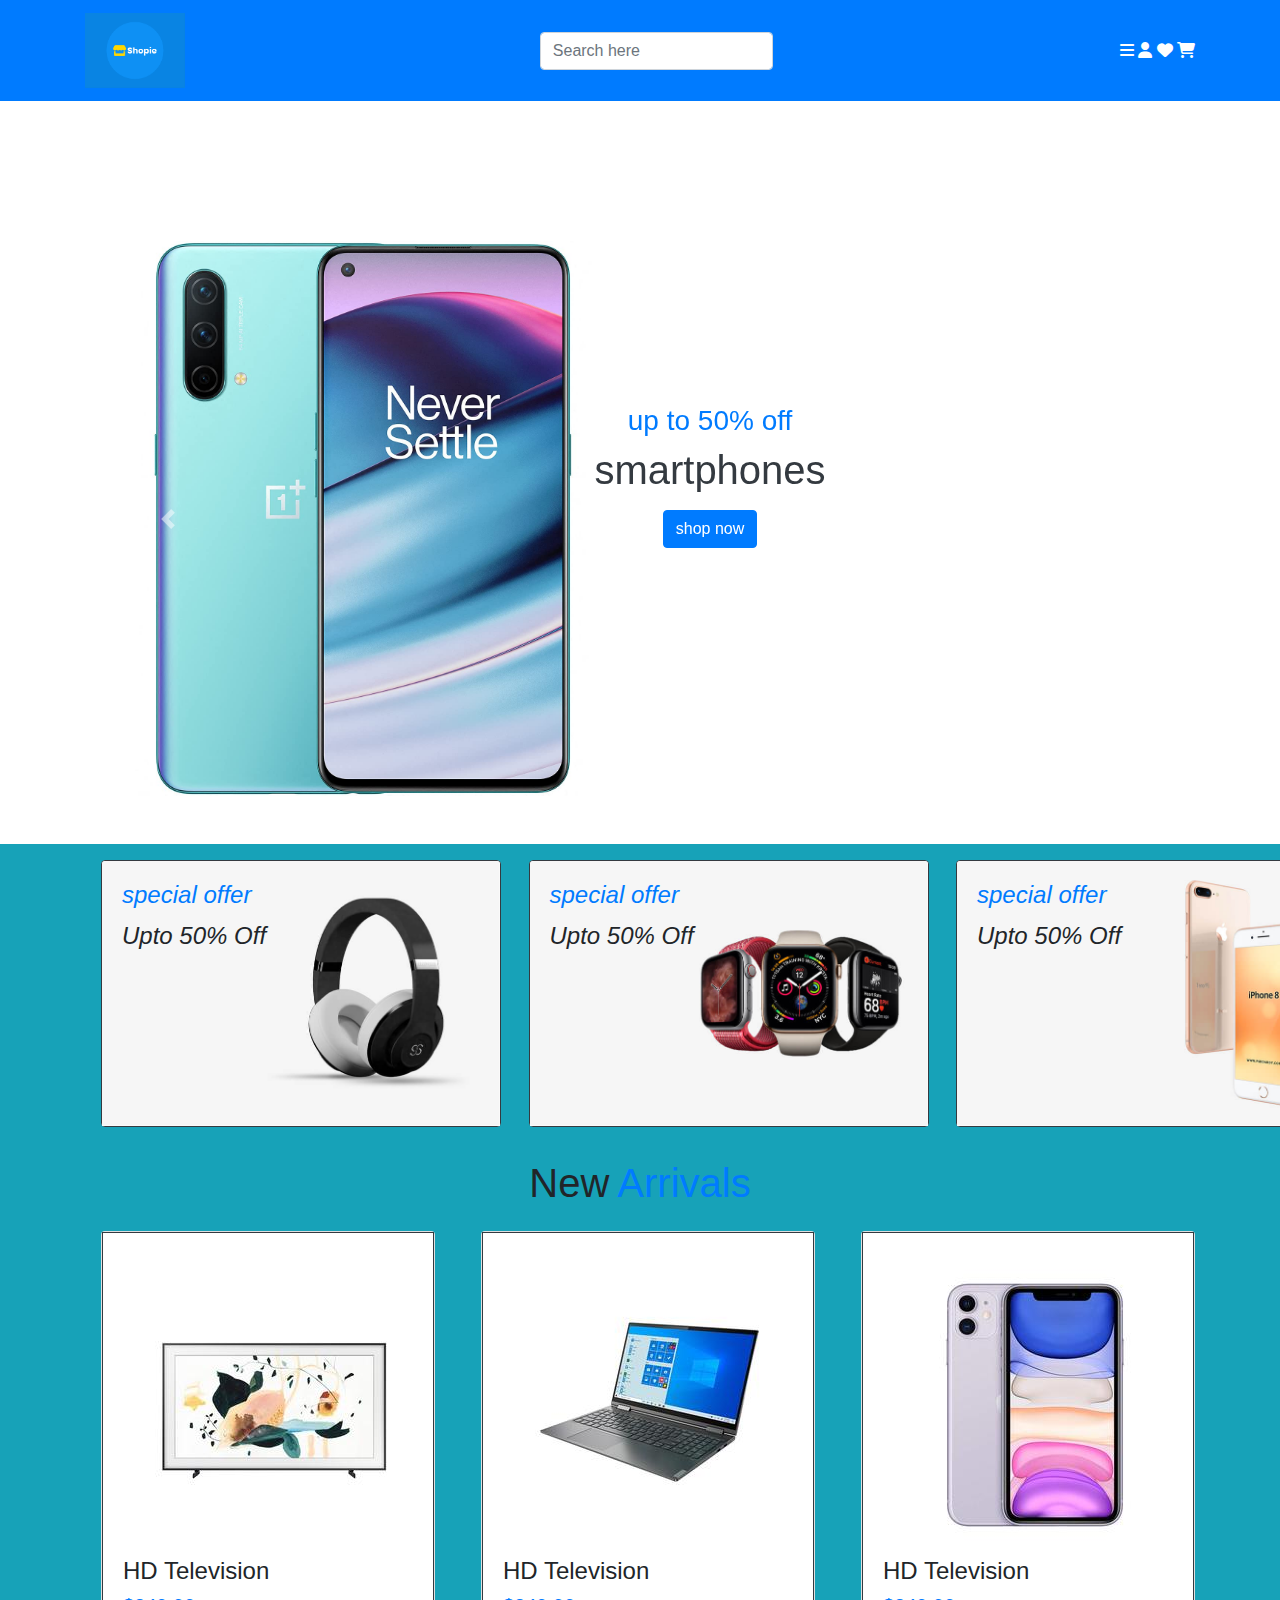
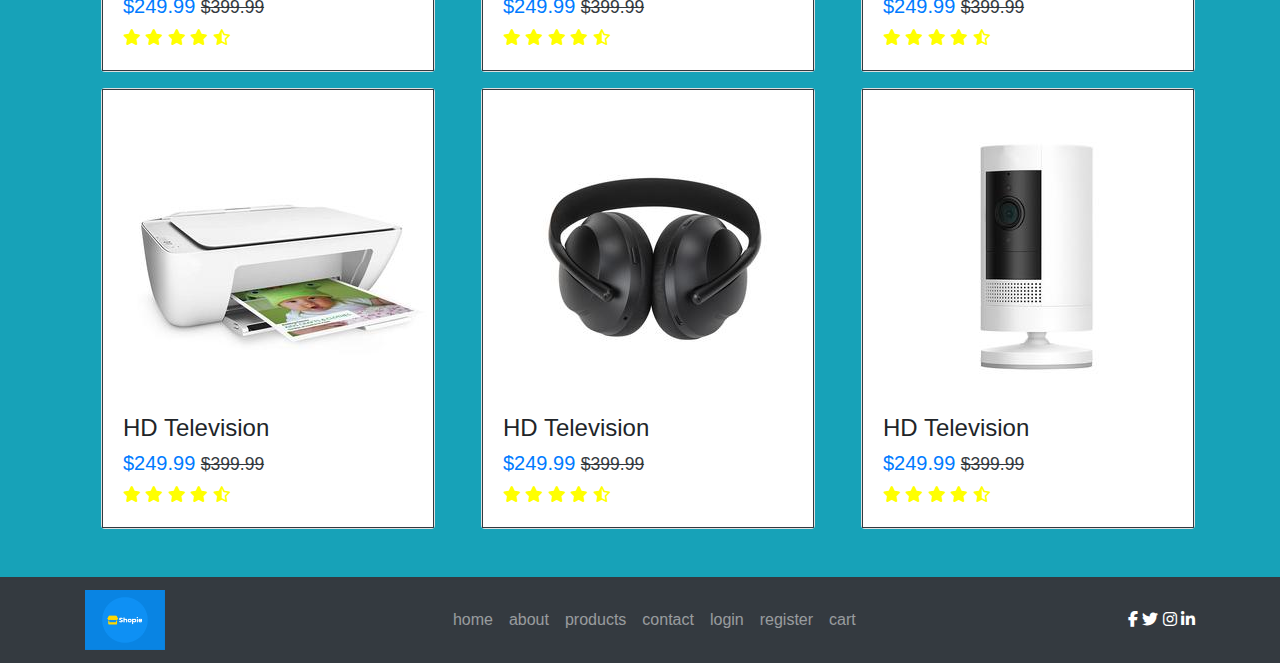
<file: index.html>
<!DOCTYPE html>
<html>
    <head>
        <meta charset="utf-8">
        <link  rel="stylesheet" href="css/style.css">
        <link rel="stylesheet" href="https://cdnjs.cloudflare.com/ajax/libs/font-awesome/6.4.0/css/all.min.css">
        <link rel="stylesheet" href="css/bootstrap.min.css">
    </head>
    <body>
        <nav class="navbar navbar-expand-sm bg-primary navbar-dark">
            <div class="container">
            <a class="navbar-brand" href="#">
            <img src="images/about-img.png" alt="Logo" style="width:100px;">
        </a>
        <form class="form-inline" action="/action_page.php">
            <input class="form-control mr-sm-2" type="text" placeholder="Search here">
        </form>
        <div class="icons" style="color: white;">
            <i class="fa-solid fa-bars"></i>
            <i class="fa-solid fa-user"></i>
            <i class="fa-solid fa-heart"></i>
            <i class="fa-solid fa-cart-shopping"></i>
        </div>

            </div>
        </nav> <!-- end of header -->
            <div class="container"> <!-- slide  second-->
                    <div id="demo" class="carousel slide " data-ride="carousel">

                        <!-- Indicators -->
                        <ul class="carousel-indicators">
                        <li data-target="#demo" data-slide-to="0" class="active"></li>
                    <li data-target="#demo" data-slide-to="1"></li>
                    <li data-target="#demo" data-slide-to="2"></li>
                    </ul>
                
                    <!-- The slideshow -->
                    <div class="carousel-inner " style="margin-top: 140px;">
                    <div class="carousel-item active">
                        <img src="images/home-img-1.jpg" alt="Los Angeles" class="w-50">
                        <div class="carousel-caption" style="margin: 200px;margin-right: 60px;">
                            <h3 class="text text-primary m-2">up to 50% off</h3>
                            <h1 class="text text-dark m-2">smartphones</h1>
                            <div class="btn btn-primary m-2">shop now</div>
                        </div>
                    </div>
                    <div class="carousel-item">
                        <img src="images/home-img-2.jpg" alt="Chicago" class="w-50">
                        <div class="carousel-caption" style="margin: 200px;margin-right: 60px;">
                            <h3 class="text text-primary m-2">up to 50% off</h3>
                            <h1 class="text text-dark m-2">smartphones</h1>
                            <div class="btn btn-primary m-2">shop now</div>
                        </div>
                    </div>
                    <div class="carousel-item">
                        <img src="images/home-img-3.jpg" alt="New York" class="w-50">
                        <div class="carousel-caption" style="margin: 200px;margin-right: 60px;">
                            <h3 class="text text-primary m-2">up to 50% off</h3>
                            <h1 class="text text-dark m-2">smartphones</h1>
                            <div class="btn btn-primary m-2">shop now</div>
                        </div>
                    </div>
                    </div>
                
                    <!-- Left and right controls -->
                    <a class="carousel-control-prev" href="#demo" data-slide="prev">
                    <span class="carousel-control-prev-icon "></span>
                    </a>
                    <a class="carousel-control-next" href="#demo" data-slide="next">
                    <span class="carousel-control-next-icon"></span>
                    </a>            
            </div> 
            </div>
            <section class="bg-info"> <!-- images third-->
                <div class="container">
                    <div class="row justify-content-between mt-5">
                        <div class="col-lg-3 col-md-2 col-sm-1">
                            <div class="card border border-dark m-3" style="width: 400px;">
                                <img class="card-img-top" src="images/banner-1.jpg" alt="Card image">
                                <div class="card-img-overlay">
                                <h4 class="card-title text-primary font-italic ">special offer</h4>
                                    <h4 class="card-text font-italic">Upto 50% Off</h4>
                                </div>
                                </div>
                        </div>
                        <div class="col-lg-3 col-md-2 col-sm-1">
                            <div class="card border border-dark m-3" style="width: 400px;">
                                <img class="card-img-top" src="images/banner-2.jpg" alt="Card image">
                                <div class="card-img-overlay">
                                    <h4 class="card-title text-primary font-italic ">special offer</h4>
                                    <h4 class="card-text font-italic">Upto 50% Off</h4>
                                </div>
                                </div>
                        </div>
                        <div class="col-lg-3 col-md-2 col-sm-1">
                            <div class="card border border-dark m-3" style="width: 400px;">
                                <img class="card-img-top" src="images/banner-3.jpg" alt="Card image">
                                <div class="card-img-overlay">
                                    <h4 class="card-title text-primary font-italic ">special offer</h4>
                                    <h4 class="card-text font-italic">Upto 50% Off</h4>
                                </div>
                                </div>
                        </div>
                        </div>
                    </div>
                </div>
                <div class="container"> <!-- fourth item  -->
                    <h1 class="text-center mt-3">New<span class="text-primary ml-2">Arrivals</span> </h1>
                    <div class="row">
                        <div class="col-lg-4">
                            <div class="card ml-3 mt-3">
                                <div class="card-body border border-dark ">
                                    <img src="images/arrival-1.jpg" alt="">
                                    <div>
                                        <h4>HD Television</h4>
                                        <h5 class="text-primary">$249.99 <span class="text-dark small dot">$399.99</span></h5>
                                        <i class="fa-solid fa-star st"></i>
                                        <i class="fa-solid fa-star st"></i>
                                        <i class="fa-solid fa-star st"></i>
                                        <i class="fa-solid fa-star st"></i>
                                        <i class="fa-regular fa-star-half-stroke st"></i>
                                    </div>
                                </div> <!-- card-body -->
                        </div> <!-- card -->
                    </div> <!-- first col -->
                    <div class="col-lg-4">
                        <div class="card ml-3 mt-3">
                            <div class="card-body border border-dark">
                                <img src="images/arrival-2.jpg" alt="">
                                <div>
                                    <h4>HD Television</h4>
                                    <h5 class="text-primary">$249.99 <span class="text-dark small dot">$399.99</span></h5>
                                    <i class="fa-solid fa-star st"></i>
                                    <i class="fa-solid fa-star st"></i>
                                    <i class="fa-solid fa-star st"></i>
                                    <i class="fa-solid fa-star st"></i>
                                    <i class="fa-regular fa-star-half-stroke st"></i>
                                </div>
                            </div> <!-- card-body -->
                    </div> <!-- card -->
                    </div> <!-- sec col -->
                    <div class="col-lg-4">
                        <div class="card ml-3 mt-3">
                            <div class="card-body border border-dark">
                                <img src="images/arrival-3.jpg" alt="">
                                <div>
                                    <h4>HD Television</h4>
                                    <h5 class="text-primary">$249.99 <span class="text-dark small dot">$399.99</span></h5>
                                    <i class="fa-solid fa-star st"></i>
                                    <i class="fa-solid fa-star st"></i>
                                    <i class="fa-solid fa-star st"></i>
                                    <i class="fa-solid fa-star st"></i>
                                    <i class="fa-regular fa-star-half-stroke st"></i>
                                </div>
                            </div> <!-- card-body -->
                    </div> <!-- card -->
                    </div> <!-- third col -->
                    <div class="col-lg-4 mb-5">
                        <div class="card ml-3 mt-3">
                            <div class="card-body border border-dark">
                                <img src="images/arrival-4.jpg" alt="">
                                <div>
                                    <h4>HD Television</h4>
                                    <h5 class="text-primary">$249.99 <span class="text-dark small dot">$399.99</span></h5>
                                    <i class="fa-solid fa-star st"></i>
                                    <i class="fa-solid fa-star st"></i>
                                    <i class="fa-solid fa-star st"></i>
                                    <i class="fa-solid fa-star st"></i>
                                    <i class="fa-regular fa-star-half-stroke st"></i>
                                </div>
                            </div> <!-- card-body -->
                    </div> <!-- card -->
                    </div> <!-- fourth col -->
                    <div class="col-lg-4">
                        <div class="card ml-3 mt-3">
                            <div class="card-body border border-dark">
                                <img src="images/arrival-5.jpg" alt="">
                                <div>
                                    <h4>HD Television</h4>
                                    <h5 class="text-primary">$249.99 <span class="text-dark small dot">$399.99</span></h5>
                                    <i class="fa-solid fa-star st"></i>
                                    <i class="fa-solid fa-star st"></i>
                                    <i class="fa-solid fa-star st"></i>
                                    <i class="fa-solid fa-star st"></i>
                                    <i class="fa-regular fa-star-half-stroke st"></i>
                                </div>
                            </div> <!-- card-body -->
                    </div> <!-- card -->
                    </div> <!-- fifth col -->
                    <div class="col-lg-4">
                        <div class="card ml-3 mt-3">
                            <div class="card-body border border-dark">
                                <img src="images/arrival-6.jpg" alt="">
                                <div>
                                    <h4>HD Television</h4>
                                    <h5 class="text-primary">$249.99 <span class="text-dark small dot">$399.99</span></h5>
                                    <i class="fa-solid fa-star st"></i>
                                    <i class="fa-solid fa-star st"></i>
                                    <i class="fa-solid fa-star st"></i>
                                    <i class="fa-solid fa-star st"></i>
                                    <i class="fa-regular fa-star-half-stroke st"></i>
                                </div>
                            </div> <!-- card-body -->
                    </div> <!-- card -->
                    </div> <!-- six col -->
                    </div>
            </section>
            <footer>
                <nav class="navbar navbar-expand-sm bg-dark navbar-dark">
                    <div class="container">
                    <a class="navbar-brand" href="#">
                    <img src="images/about-img.png" alt="Logo" style="width:80px;">
                </a>
                <ul class="navbar-nav">
                    <li class="nav-item">
                <a class="nav-link" href="#">home</a>
                    </li>
                    <li class="nav-item">
                    <a class="nav-link" href="page2.html" target="_blank">about</a>
                    </li>
                    <li class="nav-item">
                    <a class="nav-link" href="page3.html" target="_blank"> products</a>
                    </li>
                    <li class="nav-item">
                        <a class="nav-link" href="page4.html" target="_blank"> contact</a>
                        </li>
                        <li class="nav-item">
                            <a class="nav-link" href="page1.html" target="_blank"> login</a>
                            </li>
                            <li class="nav-item">
                                <a class="nav-link" href="page6.html" target="_blank"> register</a>
                                </li>
                                <li class="nav-item">
                                    <a class="nav-link" href="page5.html" target="_blank"> cart</a>
                                    </li>
                    </ul>
                <div class="icons" style="color: white;">
                    <i class="fa-brands fa-facebook-f"></i>
                    <i class="fa-brands fa-twitter"></i>
                    <i class="fa-brands fa-instagram"></i>
                    <i class="fa-brands fa-linkedin-in"></i>
                </div>
        
                    </div>
                </nav>
            </footer>
    
    
            



        
    







    <script src="https://cdnjs.cloudflare.com/ajax/libs/jquery/3.7.0/jquery.min.js"></script>
    <script src="js/bootstrap.bundle.min.js"></script>
    <script src="js/bootstrap.min.js"></script>
    </body>









</html>
</file>
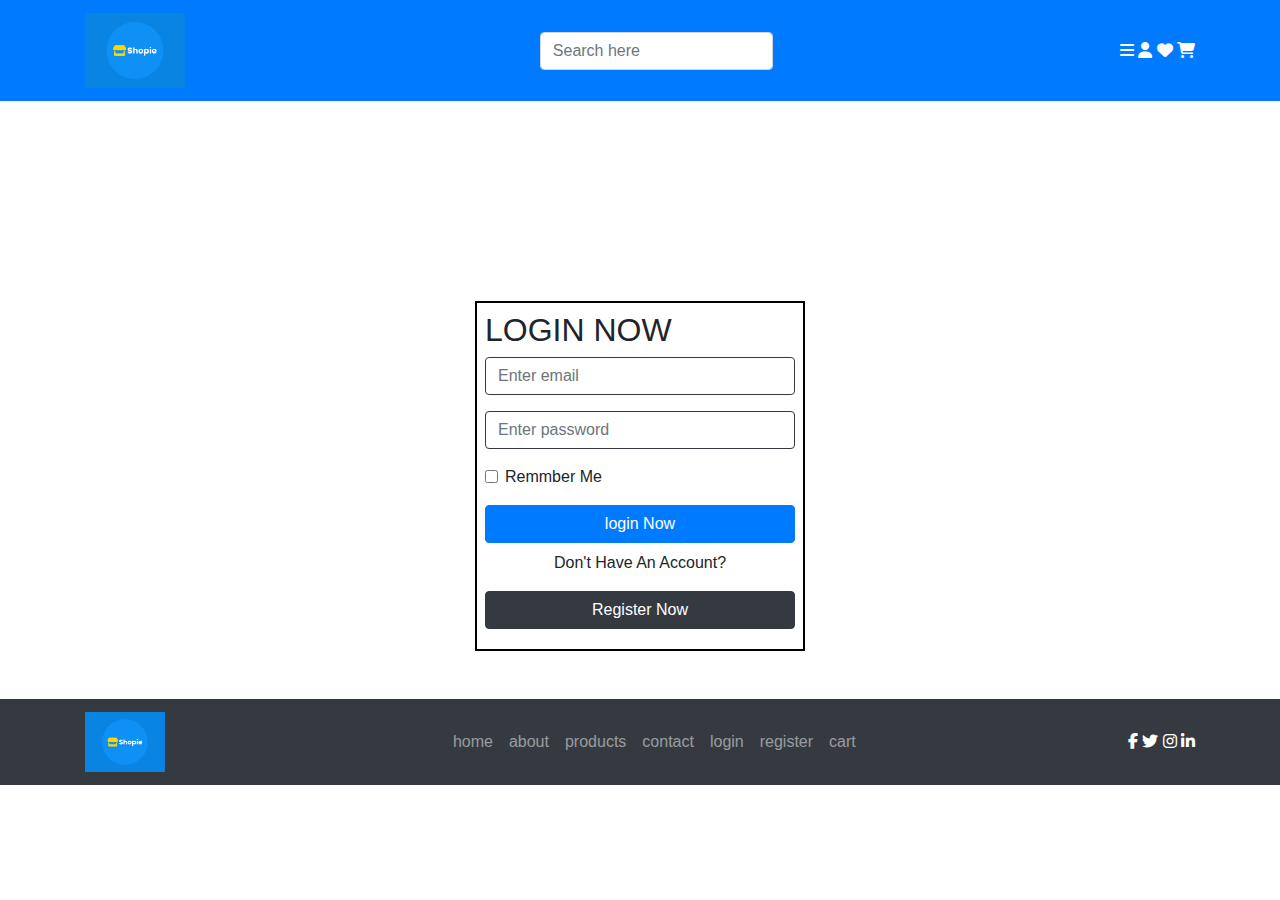
<file: page1.html>
<!DOCTYPE html>
<html>
    <head>

        <meta charset="utf-8">
        <link  rel="stylesheet" href="css/style.css">
        <link rel="stylesheet" href="https://cdnjs.cloudflare.com/ajax/libs/font-awesome/6.4.0/css/all.min.css">
        <link rel="stylesheet" href="css/bootstrap.min.css">


    </head>
    <body>
        <nav class="navbar navbar-expand-sm bg-primary navbar-dark">
            <div class="container">
            <a class="navbar-brand" href="#">
            <img src="images/about-img.png" alt="Logo" style="width:100px;">
        </a>
        <form class="form-inline" action="/action_page.php">
            <input class="form-control mr-sm-2" type="text" placeholder="Search here">
        </form>
        <div class="icons" style="color: white;">
            <i class="fa-solid fa-bars"></i>
            <i class="fa-solid fa-user"></i>
            <i class="fa-solid fa-heart"></i>
            <i class="fa-solid fa-cart-shopping"></i>
        </div>

            </div>
        </nav> <!-- end of header -->
            <section> 
                <div class="container container-form border-0 ">
                    <div class="row">
                        <div class="col-lg-12 col-md-6 col-sm-3 ">
                    <form action="/action_page.php" class="form p-2 mb-5">
                        <div class="form-group">
                            <h2>LOGIN NOW</h2>
                        <input type="email" class="form-control border-dark" placeholder="Enter email" id="email">
                        </div>
                        <div class="form-group">
                        <input type="password" class="form-control border-dark" placeholder="Enter password" id="pwd">
                        </div>
                        <div class="form-group form-check">
                        <label class="form-check-label">
                            <input class="form-check-input" type="checkbox"> Remmber Me
                        </label>
                        </div>
                        <button type="submit" class="btn btn-primary w-100">login Now</button>
                        <p class="text-center mt-2">Don't Have An Account?</p>
                        <button type="submit" class="btn btn-dark w-100">Register Now</button>
                        </form>
                        </div>
                    </div> <!-- col -->
                </div> <!-- row -->
                </div> <!-- container --> 
            </section>
            <footer>
                <nav class="navbar navbar-expand-sm bg-dark navbar-dark">
                    <div class="container">
                    <a class="navbar-brand" href="#">
                    <img src="images/about-img.png" alt="Logo" style="width:80px;">
                </a>
                <ul class="navbar-nav">
                    <li class="nav-item">
                <a class="nav-link" href="index.html" target="_blank">home</a>
                    </li>
                    <li class="nav-item">
                    <a class="nav-link" href="page2.html" target="_blank">about</a>
                    </li>
                    <li class="nav-item">
                    <a class="nav-link" href="page3.html" target="_blank"> products</a>
                    </li>
                    <li class="nav-item">
                        <a class="nav-link" href="page4.html" target="_blank"> contact</a>
                        </li>
                        <li class="nav-item">
                            <a class="nav-link" href="#"> login</a>
                            </li>
                            <li class="nav-item">
                                <a class="nav-link" href="page6.html" target="_blank"> register</a>
                                </li>
                                <li class="nav-item">
                                    <a class="nav-link" href="page5.html" target="_blank"> cart</a>
                                    </li>
                    </ul>
                <div class="icons" style="color: white;">
                    <i class="fa-brands fa-facebook-f"></i>
                    <i class="fa-brands fa-twitter"></i>
                    <i class="fa-brands fa-instagram"></i>
                    <i class="fa-brands fa-linkedin-in"></i>
                </div>
        
                    </div>
                </nav>
            </footer>






        <script src="https://cdnjs.cloudflare.com/ajax/libs/jquery/3.7.0/jquery.min.js"></script>
    <script src="js/bootstrap.bundle.min.js"></script>
    <script src="js/bootstrap.min.js"></script>
    </body>





</html>
</file>
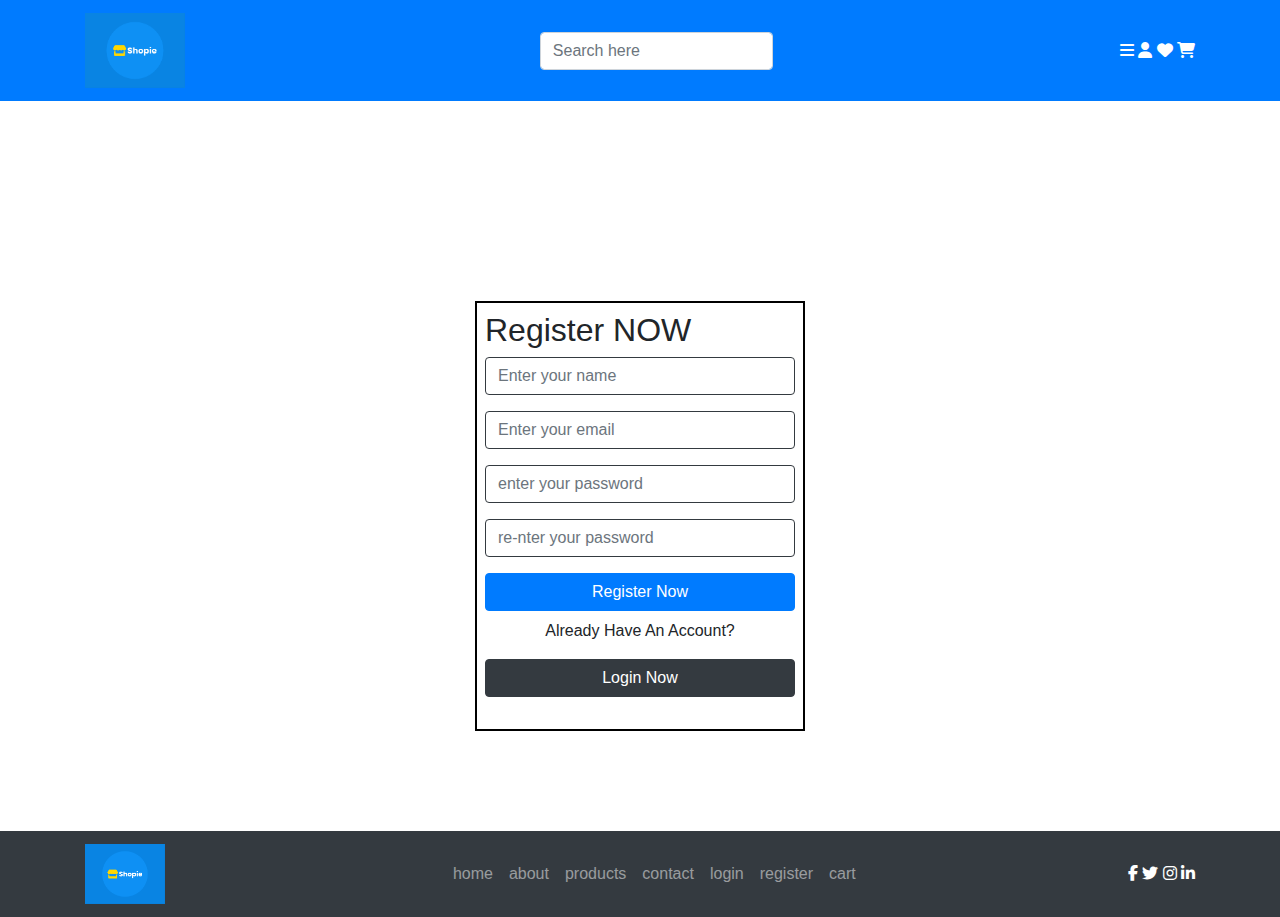
<file: page6.html>
<!DOCTYPE html>
<html>
    <head>
        <meta charset="utf-8">
        <link  rel="stylesheet" href="css/style.css">
        <link rel="stylesheet" href="https://cdnjs.cloudflare.com/ajax/libs/font-awesome/6.4.0/css/all.min.css">
        <link rel="stylesheet" href="css/bootstrap.min.css">

    </head>
    <body>
        <nav class="navbar navbar-expand-sm bg-primary navbar-dark">
            <div class="container">
            <a class="navbar-brand" href="#">
            <img src="images/about-img.png" alt="Logo" style="width:100px;">
        </a>
        <form class="form-inline" action="/action_page.php">
            <input class="form-control mr-sm-2" type="text" placeholder="Search here">
        </form>
        <div class="icons" style="color: white;">
            <i class="fa-solid fa-bars"></i>
            <i class="fa-solid fa-user"></i>
            <i class="fa-solid fa-heart"></i>
            <i class="fa-solid fa-cart-shopping"></i>
        </div>

            </div>
        </nav> <!-- end of header -->

                <div class="container container-form border-0 ">
                    <div class="row">
                        <div class="col-lg-12 col-md-6 col-sm-2">
                    <form action="/action_page.php" class="form p-2 form6">
                        <div class="form-group">
                            <h2>Register NOW</h2>
                        <input type="text" class="form-control border-dark" placeholder="Enter your name">
                        </div>
                        <div class="form-group">
                        <input type="email" class="form-control border-dark" placeholder="Enter your email">
                        </div>
                        <div class="form-group">
                            <input type="password" class="form-control border-dark" placeholder="enter your password">
                            </div>
                            <div class="form-group">
                                <input type="password" class="form-control border-dark" placeholder="re-nter your password">
                                </div>  
                        <button type="submit" class="btn btn-primary w-100">Register Now</button>
                        <p class="text-center mt-2">Already Have An Account?</p>
                        <button type="submit" class="btn btn-dark w-100">Login Now</button>
                        </form>
                        </div>
                    </div> <!-- col -->
                </div> <!-- row -->
                </div> <!-- container --> 
                <footer>
                    <nav class="navbar navbar-expand-sm bg-dark navbar-dark">
                        <div class="container">
                        <a class="navbar-brand" href="#">
                        <img src="images/about-img.png" alt="Logo" style="width:80px;">
                    </a>
                    <ul class="navbar-nav">
                        <li class="nav-item">
                    <a class="nav-link" href="index.html" target="_blank">home</a>
                        </li>
                        <li class="nav-item">
                        <a class="nav-link" href="page2.html" target="_blank">about</a>
                        </li>
                        <li class="nav-item">
                        <a class="nav-link" href="page3.html" target="_blank"> products</a>
                        </li>
                        <li class="nav-item">
                            <a class="nav-link" href="page4.html" target="_blank"> contact</a>
                            </li>
                            <li class="nav-item">
                                <a class="nav-link" href="page1.html" target="_blank"> login</a>
                                </li>
                                <li class="nav-item">
                                    <a class="nav-link" href="#"> register</a>
                                    </li>
                                    <li class="nav-item">
                                        <a class="nav-link" href="page5.html" target="_blank"> cart</a>
                                        </li>
                        </ul>
                    <div class="icons" style="color: white;">
                        <i class="fa-brands fa-facebook-f"></i>
                        <i class="fa-brands fa-twitter"></i>
                        <i class="fa-brands fa-instagram"></i>
                        <i class="fa-brands fa-linkedin-in"></i>
                    </div>
            
                        </div>
                    </nav>
                </footer>
        







        <script src="https://cdnjs.cloudflare.com/ajax/libs/jquery/3.7.0/jquery.min.js"></script>
        <script src="js/bootstrap.bundle.min.js"></script>
        <script src="js/bootstrap.min.js"></script>
    </body>





</html>
</file>
<file: css/style.css>
.st{
    color: yellow;
}
.pic3{
    width: 100px;
    margin-left: 70px;
}
.li{
    color: white;
    font-size: larger;
}
.list1{
    margin-left: 230px;
}
.dot{
    text-decoration: line-through;
}
.icon-footer{
    margin-left: 400px;
}
.if{
    color: white;
    padding-left: 5px;
    cursor: pointer;
}
.if:hover{
    color: rgb(59, 59, 170);
}
.container-form{
    margin-top: 200px;
}
.form{
    width: 330px;
    height: 350px;
    margin: auto;
    background-color: white;
    border: 2px solid black;
}
.footer-form{
    margin-top: 130px;
}
.sec3{
    height: 380vh;
    background-color: white;
}
.headofpage3{
    padding-top: 150px;
}
.background3{
    width: 350px;
    height: 180px;
    background-color: white;
    position: relative;
}
.no3{
    text-decoration: line-through;
}
.ic3{
    position: absolute;
    right: 0;
    padding: 5px;
}
.end{
    width: 1210px;
    height: 250px;
}
.background-end{
    width: 1205px;
    height: 250px;
    background-color: white;
    border: 2px solid black;
}
.pro{
    background-color: rgb(136, 192, 232);
}
.left4{
    width: 200px;
    height: 200px;
    border: 2px solid black;
    background-color: white;
}
.background4{
    padding-top: 150px;
}
.flag{
    font-size: larger;
    width: 50px;
    height: 50px;
    border-radius: 50px;
    background-color: rgb(30, 102, 245);
    color: white;
    margin-top: 30px;
    padding-top: 15px;
}

.img5{
    width: 200px;
    height: 200px;
    border-radius: 50%;
    margin-left: 100px;
}
.john{
    margin-left: 130px;
}
.form6{
    margin-bottom: 100px;
    height: 430px;
}
.btn6{
    margin-left: 290px;
    position: relative;
}
.web6{
    position: absolute;
    left: 0;
    top: 3px;
}
.arrow{
    position: absolute;
    right: 5px;
    top: 10px;
}
.div6{
    width: 555px;
    height: 140px;
    margin-left: 290px;
    background-color: rgb(136, 175, 199);
}
.lo6{
    line-height: 30px;
}
</file>
